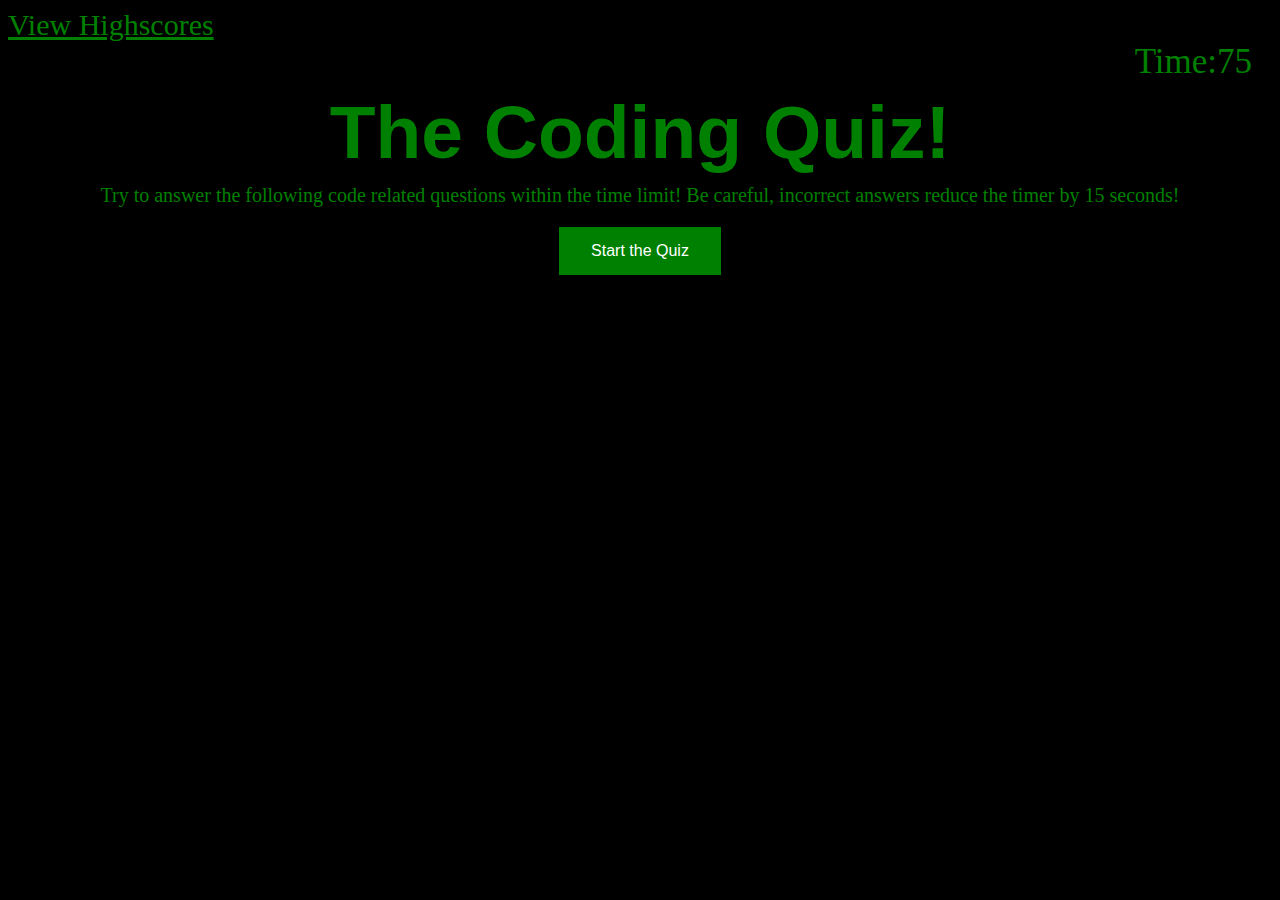
<file: index.html>
<!DOCTYPE html>
<html lang="en">
<head>
    <meta charset="UTF-8">
    <meta name="viewport" content="width=device-width, initial-scale=1.0">
    <title>Coding Quiz</title>
    <link rel="stylesheet" href="./assets/style.css">
</head>

<body>
    <section class="scores"><a href="highscores.html">View Highscores</a> </section> <!--A link to the highscore page-->

    <section class="timer">Time: <span id="timer-count">75</span></section> <!--The timer-->


    <section class="wrapper">
        <section id="start-screen" class="start">
            <h1>The Coding Quiz!</h1>
            <p>Try to answer the following code related questions within the time limit! Be careful, incorrect answers reduce the timer by 15 seconds!</p>
            <button id="start-button">Start the Quiz</button>
        </section>
        <section id="questions" class="hide"> <!--Class hide so its hidden on page load-->
            <h2 id="question-title"></h2>
            <section id="choices" class="choices"></section>
        </section>
        <section id="end-screen" class="hide"> <!--Class hide to show when the quiz ends-->
            <h2>That's a Wrap!</h2>
            <p>Your final score is <span id="final-score"></span></p>
            <p>Enter Initials: <input type="text" id="initials" max="3"> <!--Max 3 so it only take 3 letters, either initals or like a game cabinet-->
            <button id="submit">Submit</button></p>
        </section>
        
    </section>
    <script src="./assets/script.js"></script>
    <script src="./assets/highscores.js"></script>
</body>
</html>
</file>
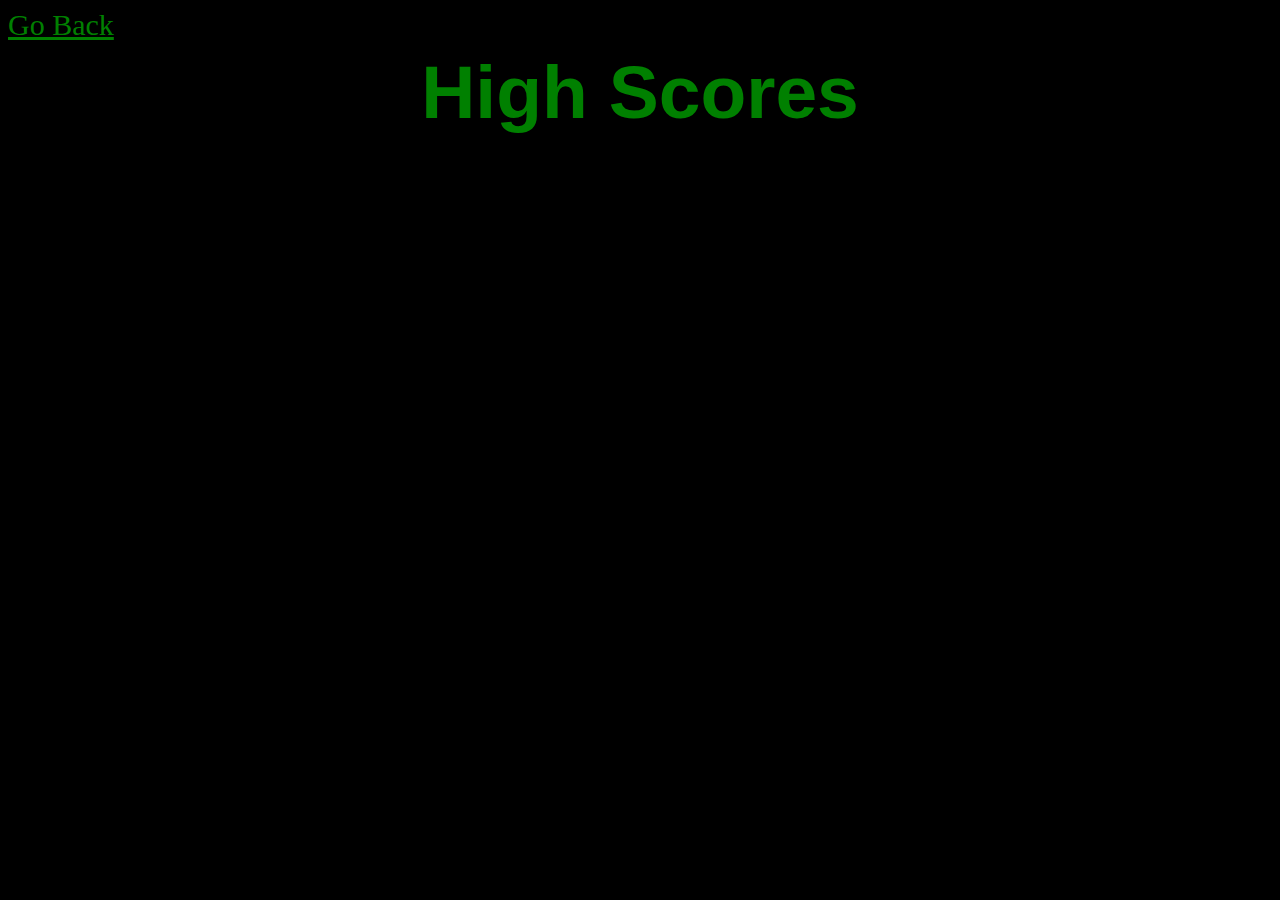
<file: highscores.html>
<!DOCTYPE html>
<html lang="en">
<head>
    <meta charset="UTF-8">
    <meta name="viewport" content="width=device-width, initial-scale=1.0">
    <title>High Scores</title>
    <link rel="stylesheet" href="./assets/style.css">
</head>
<body>
    <section class="scores"><a href="index.html">Go Back</a> </section> <!--Link back to the quiz-->
    <h1>High Scores</h1>
    <ul id="high-scores-list"></ul> <!--The high scores-->
    
    <script src="./assets/highscores.js"></script>
    <script src="./assets/script.js"></script>
</body>
</html>
</file>
<file: assets/style.css>
* {
    color: green;
    background-color: black; /*All text is green and background black*/
}

h1{
    font-family: Arial, Helvetica, sans-serif;
    font-size: 75px; /*Style for the title*/
    text-align: center;
    color: green;
    background-color: black;
    line-height: 1px;
}

h2{ 
    font-size: 50px; /*Makes the questions bigger*/
}

.scores a{
    display: inline; /*Style for the link to highscores*/
    font-size: 30px;
}
.timer { /*Style for the timer, makes it big and to the right, but not all the way*/
    display: flex;
    flex-direction: row;
    justify-content: flex-end;
    font-size: 35px;
    padding-right: 20px;
}
.wrapper { /*Makes general text a bit bigger for easier reading*/
    font-size: 20px;
    text-align: center;
}
.hide {
    display: none; /*Allows me to hide and display different elements depending on the functions being run*/
  }
#start-button { /*Makes start button big*/
    background-color: green;
    border: none;
    color: white;
    padding: 15px 32px;
    text-align: center;
    text-decoration: none;
    display: inline-block;
    font-size: 16px;
    cursor: pointer;
  }
 
  #start-button:hover { /*Adds hover effect to start button*/
    background-color: lightgreen
  }
  #high-scores-list { /*Centers and unstyles highscore list*/
    text-align: center;
    list-style: none;
    font-size: 25px;
  }

  #choices button { /*Style for answer buttons*/
    background-color: green;
    border: 2px;
    color: white;
    padding: 10px 20px;
    margin: 5px;
    font-size: 16px;
    cursor: pointer;
  }
  
  #choices button:hover { /*Adds hover effect to answer buttons*/
    background-color: lightgreen;
  }
  
  #choices button:active {
    background-color: green;
  }
</file>
